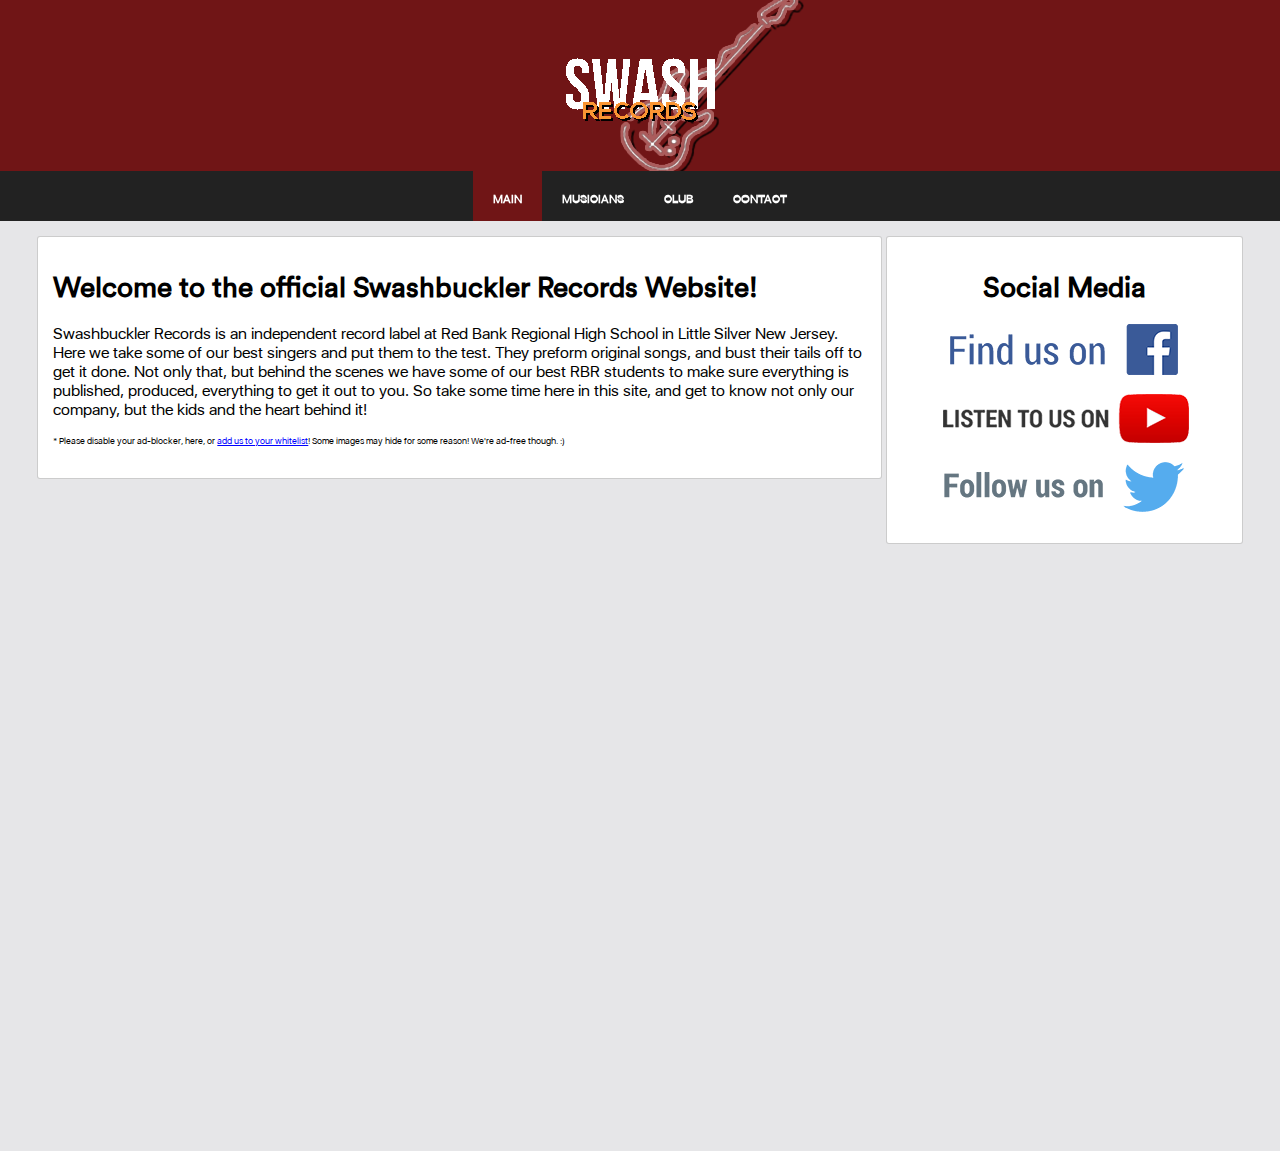
<file: index.html>
<html>
  <head>
    <link rel="stylesheet" type="text/css" href="css/style.css">
    <link rel="stylesheet" type="text/css" href="css/rain.css">
    <script src="js/run.js"></script>
    <script src="http://cdnjs.cloudflare.com/ajax/libs/jquery/2.1.3/jquery.min.js"></script>
  </head>
  <body>
    <form id='term' onsubmit='terminal.getin(); return false;'>
        <input type='text' id='termin' placeholder='Type your command here.' autocomplete="off"/>
        <input type="submit" style="visibility: hidden;" />
    </form>
    <section class="rain"></section>
    <div id='nav'>
      <ul>
        <li id="inactive" class="hvr-fade">Main</li>
        <li class="hvr-fade" onClick="openLink('musicians.html')">Musicians</li>
        <li class="hvr-fade" onClick="openLink('club.html')">Club</li>
        <li class="hvr-fade" onClick="openLink('contact.html')">Contact</li>
      </ul>
    </div>
    <div id='container'>
     <center>
      <div id='inner-container-left'>
        <!-- EDIT IN HERE -->
        <h1>Welcome to the official Swashbuckler Records Website!</h1>
        <p>
          Swashbuckler Records is an independent record label at Red Bank Regional High School in Little Silver New Jersey. Here we take some of our best singers and put them to the test. They preform original songs, and bust their tails off to get it done. Not only that, but behind the scenes we have some of our best RBR students to make sure everything is published, produced,
          everything to get it out to you. So take some time here in this site, and get to know not only our company,
          but the kids and the heart behind it!
          <br/>
          <div style='font-family:SanFranciscoDisplay; font-size:55%;'>* Please disable your ad-blocker, here, or <a href='http://www.peroro.net/2015/01/add-site-adblock-plus-whitelist.html' style='color:blue; text-decoration:underline;'>add us to your whitelist</a>! Some images may hide for some reason! We're ad-free though. :)</div>
        </p>
      </div>

      <div id='inner-container-right'>
        <!-- EDIT IN HERE -->
        <h1>Social Media</h1>
        <p id='social'>Loading social media...</p>
      </div>
     </center>
    </div>
</body>
</file>
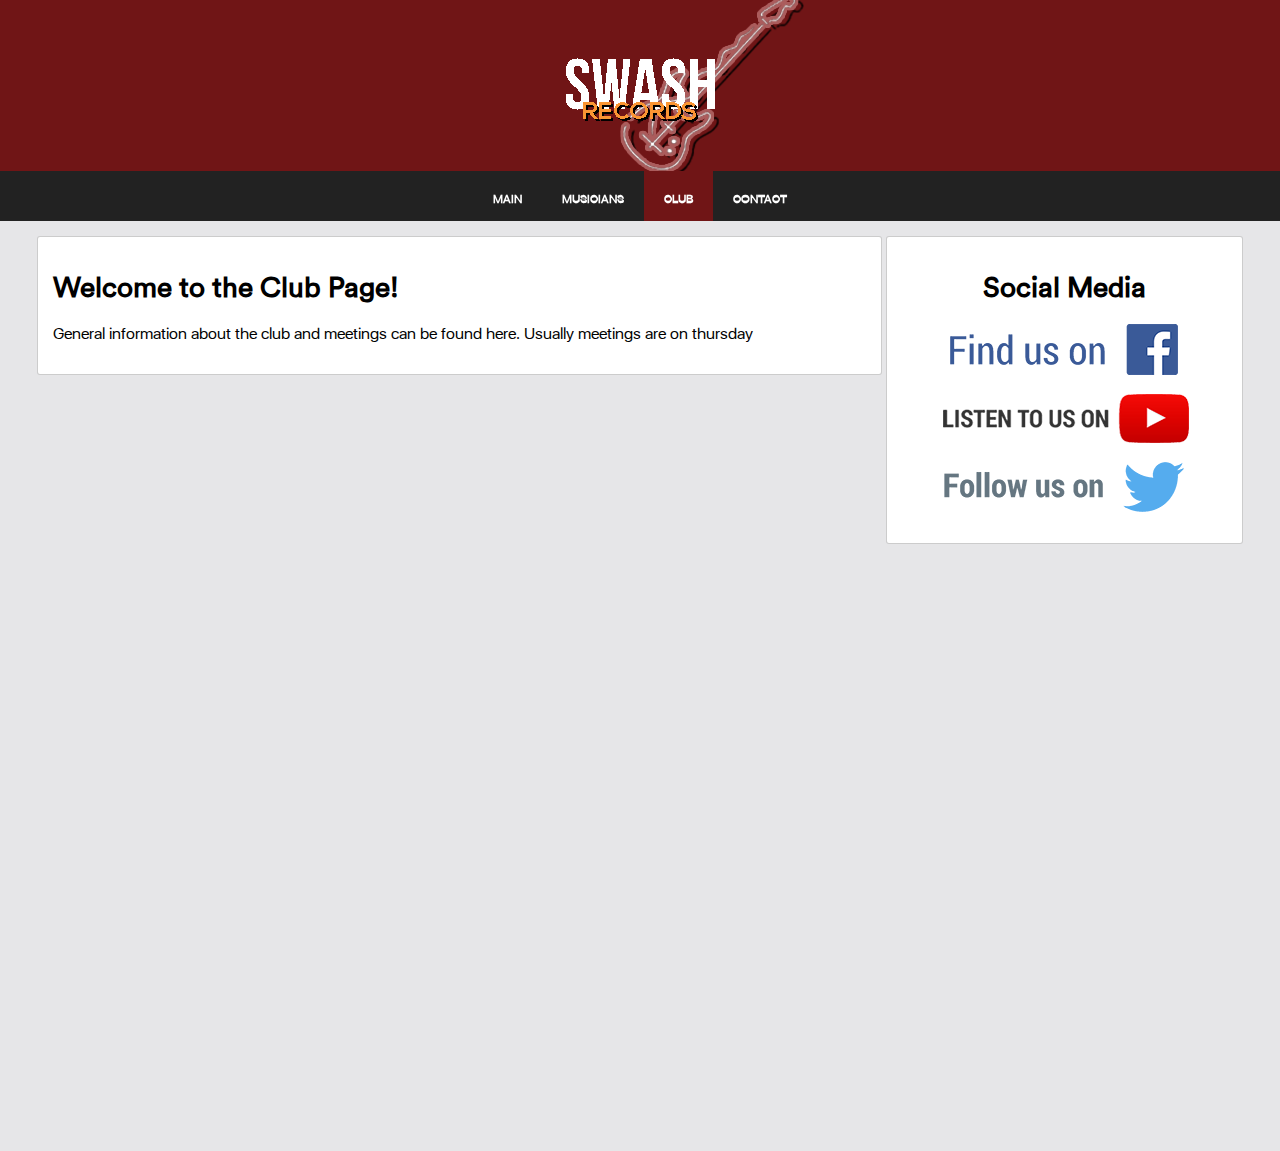
<file: club.html>
<html>
  <head>
    <link rel="stylesheet" type="text/css" href="css/style.css">
    <link rel="stylesheet" type="text/css" href="css/rain.css">
    <script src="js/run.js"></script>
    <script src="http://cdnjs.cloudflare.com/ajax/libs/jquery/2.1.3/jquery.min.js"></script>
  </head>
  <body>
    <form id='term' onsubmit='terminal.getin(); return false;'>
        <input type='text' id='termin' placeholder='Type your command here.' autocomplete="off"/>
        <input type="submit" style="visibility: hidden;" />
    </form>
    <section class="rain"></section>
    <div id='nav'>
      <ul>
        <li class="hvr-fade" onClick="openLink('index.html')">Main</li>
        <li class="hvr-fade" onClick="openLink('musicians.html')">Musicians</li>
        <li id="inactive" class="hvr-fade" >Club</li>
        <li class="hvr-fade" onClick="openLink('contact.html')">Contact</li>
      </ul>
    </div>
    <div id='container'>
     <center>
      <div id='inner-container-left'>
        <!-- EDIT IN HERE -->
        <h1>Welcome to the Club Page!</h1>
        <p>
          General information about the club and meetings can be found here. Usually meetings are on thursday
        </p>
      </div>

      <div id='inner-container-right'>
        <!-- EDIT IN HERE -->
        <h1>Social Media</h1>
        <p id='social'>Loading social media...</p>
      </div>
     </center>
    </div>
</body>
</file>
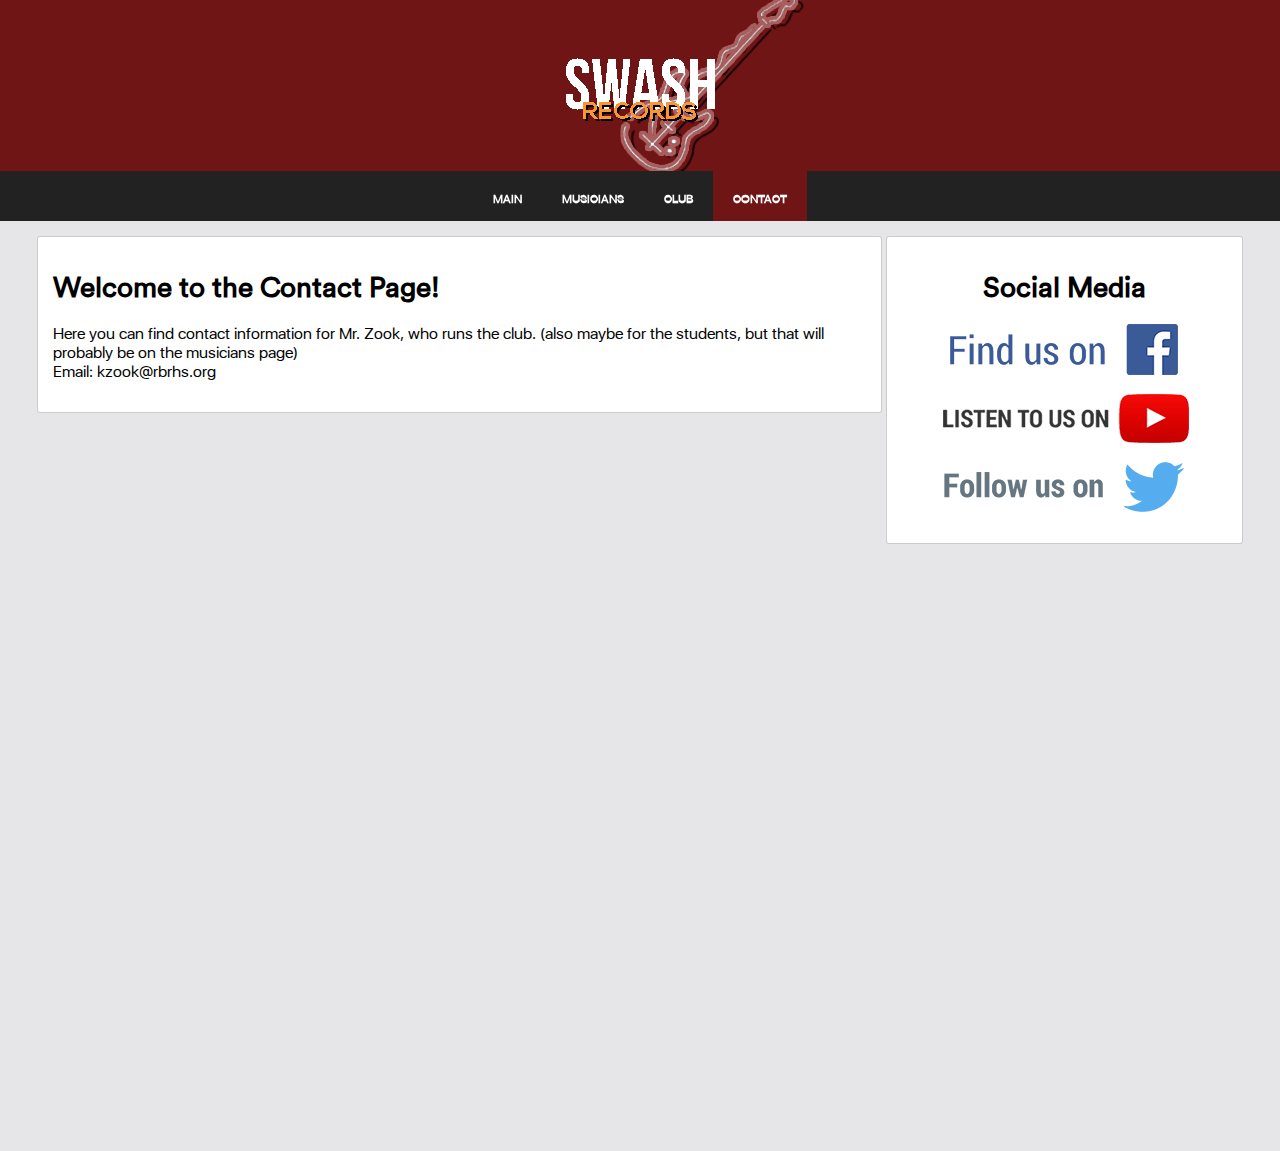
<file: contact.html>
<html>
  <head>
    <link rel="stylesheet" type="text/css" href="css/style.css">
    <link rel="stylesheet" type="text/css" href="css/rain.css">
    <script src="js/run.js"></script>
    <script src="http://cdnjs.cloudflare.com/ajax/libs/jquery/2.1.3/jquery.min.js"></script>
  </head>
  <body>
    <form id='term' onsubmit='terminal.getin(); return false;'>
        <input type='text' id='termin' placeholder='Type your command here.' autocomplete="off"/>
        <input type="submit" style="visibility: hidden;" />
    </form>
    <section class="rain"></section>
    <div id='nav'>
      <ul>
        <li class="hvr-fade" onClick="openLink('index.html')">Main</li>
        <li class="hvr-fade" onClick="openLink('musicians.html')">Musicians</li>
        <li class="hvr-fade" onClick="openLink('club.html')">Club</li>
        <li class="hvr-fade" id="inactive">Contact</li>
      </ul>
    </div>
    <div id='container'>
     <center>
      <div id='inner-container-left'>
        <!-- EDIT IN HERE -->
        <h1>Welcome to the Contact Page!</h1>
        <p>
          Here you can find contact information for Mr. Zook, who runs the club. (also maybe for the students, but that will probably be on the musicians page)
          <br>Email: kzook@rbrhs.org
        </p>
      </div>

      <div id='inner-container-right'>
        <!-- EDIT IN HERE -->
        <h1>Social Media</h1>
        <p id='social'>Loading social media...</p>
      </div>
     </center>
    </div>
</body>
</file>
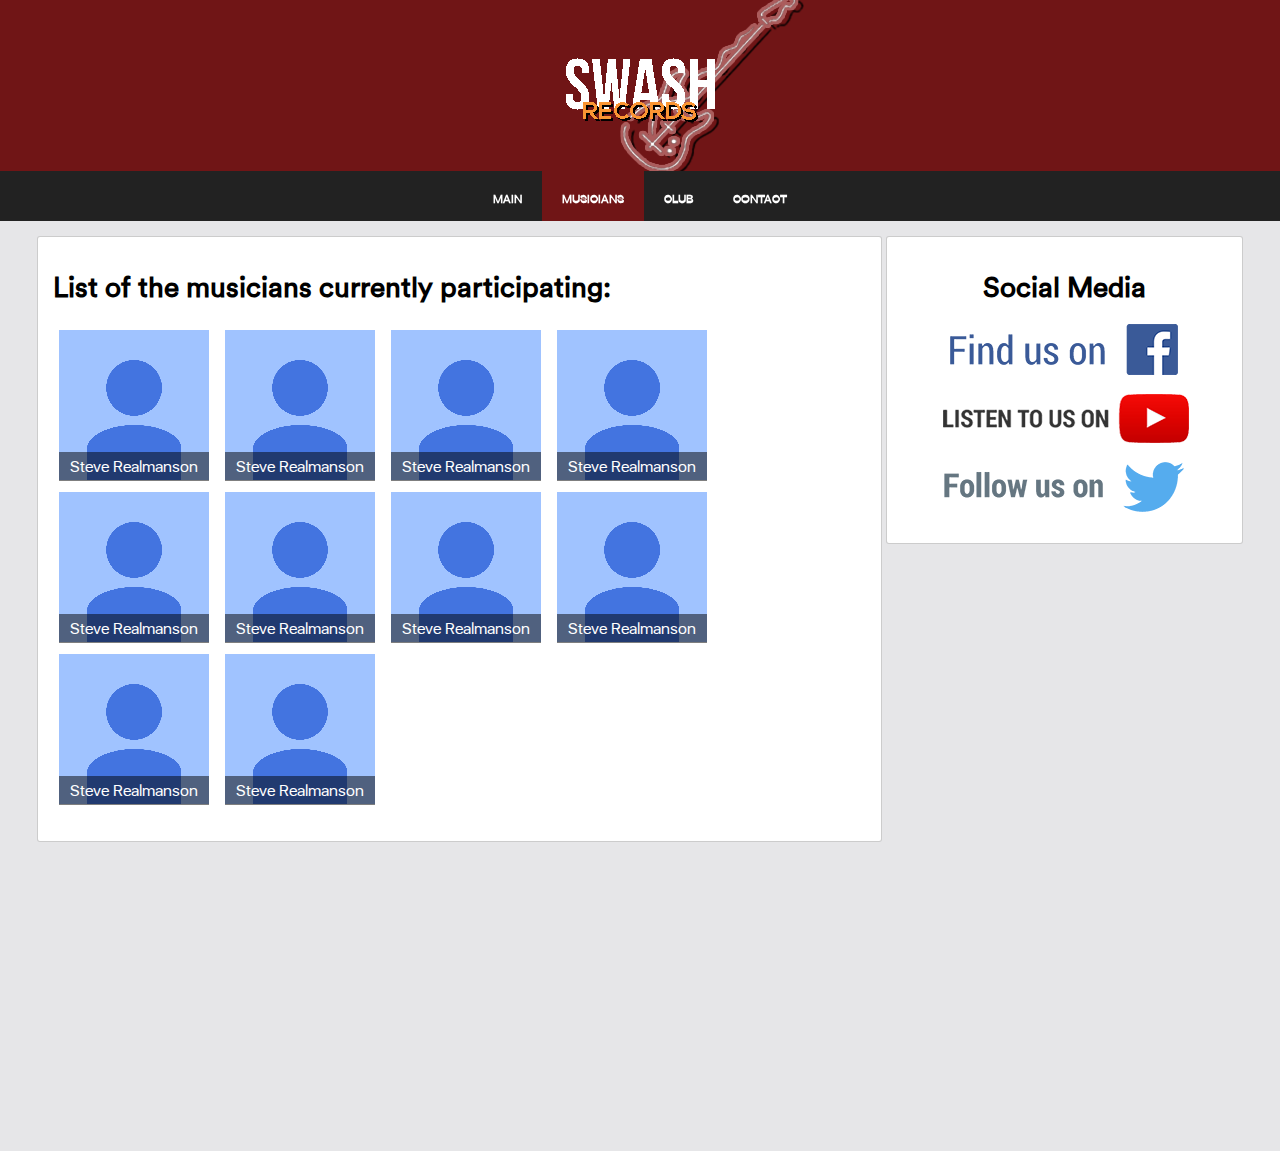
<file: musicians.html>
<html>
  <head>
    <link rel="stylesheet" type="text/css" href="css/style.css">
    <link rel="stylesheet" type="text/css" href="css/music.css">
    <link rel="stylesheet" type="text/css" href="css/rain.css">
    <script src="js/run.js"></script>
    <script src="http://cdnjs.cloudflare.com/ajax/libs/jquery/2.1.3/jquery.min.js"></script>
  </head>
  <body>
    <form id='term' onsubmit='terminal.getin(); return false;'>
        <input type='text' id='termin' placeholder='Type your command here.' autocomplete="off"/>
        <input type="submit" style="visibility: hidden;" />
    </form>
    <section class="rain"></section>
    <div id='nav'>
      <ul>
        <li class="hvr-fade" onClick="openLink('index.html')">Main</li>
        <li id="inactive" class="hvr-fade">Musicians</li>
        <li class="hvr-fade" onClick="openLink('club.html')">Club</li>
        <li class="hvr-fade" onClick="openLink('contact.html')">Contact</li>
      </ul>
    </div>
    <div id='container'>
     <center>
      <div id='inner-container-left'>
        <!-- EDIT IN HERE -->
        <h1>List of the musicians currently participating:</h1>
        <p>

          <div class='musician' style='background:url("images/musicians/default.png"); background-size:cover;'>
            <div class='inner-m'>Steve Realmanson</div>
          </div>

          <div class='musician' style='background:url("images/musicians/default.png"); background-size:cover;'>
            <div class='inner-m'>Steve Realmanson</div>
          </div>

          <div class='musician' style='background:url("images/musicians/default.png"); background-size:cover;'>
            <div class='inner-m'>Steve Realmanson</div>
          </div>

          <div class='musician' style='background:url("images/musicians/default.png"); background-size:cover;'>
            <div class='inner-m'>Steve Realmanson</div>
          </div>
          <div class='musician' style='background:url("images/musicians/default.png"); background-size:cover;'>
            <div class='inner-m'>Steve Realmanson</div>
          </div>

          <div class='musician' style='background:url("images/musicians/default.png"); background-size:cover;'>
            <div class='inner-m'>Steve Realmanson</div>
          </div>
          <div class='musician' style='background:url("images/musicians/default.png"); background-size:cover;'>
            <div class='inner-m'>Steve Realmanson</div>
          </div>

          <div class='musician' style='background:url("images/musicians/default.png"); background-size:cover;'>
            <div class='inner-m'>Steve Realmanson</div>
          </div>
          <div class='musician' style='background:url("images/musicians/default.png"); background-size:cover;'>
            <div class='inner-m'>Steve Realmanson</div>
          </div>

          <div class='musician' style='background:url("images/musicians/default.png"); background-size:cover;'>
            <div class='inner-m'>Steve Realmanson</div>
          </div>

        </p>
      </div>

      <div id='inner-container-right'>
        <!-- EDIT IN HERE -->
        <h1>Social Media</h1>
        <p id='social'>Loading social media...</p>
      </div>
     </center>
    </div>
</body>
</file>
<file: css/style.css>
@font-face {
  font-family: SanFranciscoDisplay;
  src: url('../fonts/System San Francisco Display Regular.ttf');
}
@font-face {
  font-family: Circular;
  src: url('../fonts/CircularStd-Book.otf');
}
body {
  background-color:#701516;
  image-rendering: pixelated;
  height:100%;
  padding:0;
  margin:0;
  font-family:SanFranciscoDisplay;
  background-image:url('../images/logo.png');
  background-position:50% 0%;
  background-repeat: no-repeat;
}
html {
  height:100%;
}
#term { text-align:center; width:100%; }
#termin {
  width:100%;
  padding:5px;
  background-color:rgba(0,0,0,0.5);
  color:red;
  color:white;
  border:0px;
  outline:none;
  focus:none;
  position:absolute;
  margin-left: auto;
  margin-right: auto;
  right:0;
  left:0;
  top:0;
}
#nav {
  margin-top:150px;
  background-color:#222222;
  width:100%;
  height:55px;
  max-height:50px;
  text-align:center;
  color:white;
  -webkit-user-select: none;
  -moz-user-select: none;
  -ms-user-select: none;
  user-select: none;
}
#logo {
  padding:15px;
}
h1 { font-family:Circular; font-size:175%; }
#nav ul {
  list-style-type:none;
  padding:0;
  margin:0;
  max-height:inherit;
}
#nav ul li {
  display:inline-block;
  max-height:inherit;
  padding:20px;
  font-size:75%;
  font-weight:bold;
  box-sizing: border-box;
  text-transform: uppercase;
  margin-left:-2px;
  margin-right:-2px;
  cursor:pointer;
}
#container {
  background-color:#E6E6E8;
  height:100%;
  padding:15px;
  display:block;
}
#inner-container-left {
  text-align:left;
  background-color:white;
  border-radius:3px;
  border:1px solid rgba(0,0,0,0.2);
  padding:15px;
  width:65%;
  display:inline-block;
  vertical-align:top;
}
#inner-container-right {
  display:inline-block;
  width:25.99%;
  background-color:white;
  border-radius:3px;
  border:1px solid rgba(0,0,0,0.2);
  vertical-align:top;
  padding:15px;
  text-align:center;
}
/* Fade */
.hvr-fade {
  display: inline-block;
  vertical-align: middle;
  -webkit-transform: translateZ(0);
  transform: translateZ(0);
  box-shadow: 0 0 1px rgba(0, 0, 0, 0);
  -webkit-backface-visibility: hidden;
  backface-visibility: hidden;
  -moz-osx-font-smoothing: grayscale;
  overflow: hidden;
  -webkit-transition-duration: 0.3s;
  transition-duration: 0.3s;
  -webkit-transition-property: color, background-color;
  transition-property: color, background-color;
}
.hvr-fade:hover, .hvr-fade:focus, .hvr-fade:active {
  background-color: #701516;
}
#inactive.hvr-fade {
  background-color:#701516;
}
a, a:active {
color: #FFFFFF;
text-decoration:none;
}
</file>
<file: css/rain.css>
.drop {
  background:url('../images/chickennoodle.png');
  background-size:cover;
	width:50px;
	height:50px;
	position: absolute;
	bottom:200px;
	-webkit-animation: fall 1s linear infinite;
  -moz-animation: fall 1s linear infinite;

}

/* animate the drops*/
@-webkit-keyframes fall {
	to {margin-top:900px;}
}
@-moz-keyframes fall {
	to {margin-top:900px;}
}
</file>
<file: css/music.css>
.musician {
  height:150px;
  border:1px solid white;
  width:150px;
  background-size:cover;
  display:inline-block;
  margin:5px;
  -webkit-user-select: none;
  -moz-user-select: none;
  -ms-user-select: none;
  user-select: none;
}

.inner-m {
  background-color:rgba(0,0,0,0.5);
  text-align:center;
  color:white;
  font-family:SanFranciscoDisplay;
  padding:5px;
  margin-top:122px;
}
</file>
